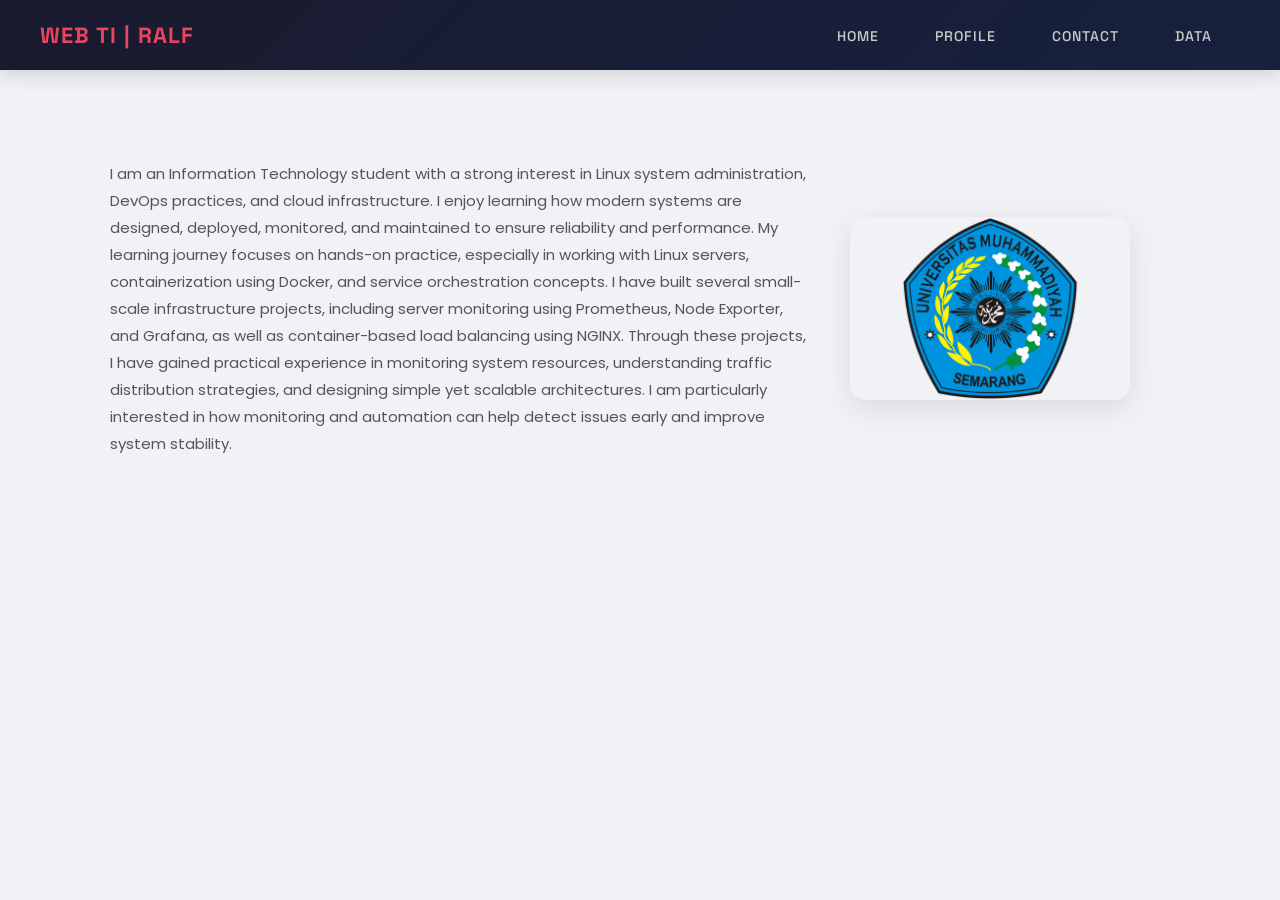
<file: index.html>
<!DOCTYPE html>
<html lang="en">
<head>
    <meta charset="UTF-8">
    <meta name="viewport" content="width=device-width, initial-scale=1.0">
    <title>WEB TI | RALF</title>
    <link rel="stylesheet" href="asset/style.css">
    <link rel="preconnect" href="https://fonts.googleapis.com">
<link rel="preconnect" href="https://fonts.gstatic.com" crossorigin>
<link href="https://fonts.googleapis.com/css2?family=Montserrat:ital,wght@0,100..900;1,100..900&family=Open+Sans:ital,wght@0,300..800;1,300..800&family=Poppins:ital,wght@0,100;0,200;0,300;0,400;0,500;0,600;0,700;0,800;0,900;1,100;1,200;1,300;1,400;1,500;1,600;1,700;1,800;1,900&family=Space+Grotesk:wght@300..700&family=Ubuntu:ital,wght@0,300;0,400;0,500;0,700;1,300;1,400;1,500;1,700&display=swap" rel="stylesheet">
</head>
<body>
<header>
        <h1>WEB TI | RALF</h1>
        <table cellspacing="0" cellpadding="10px">
        <tr>
        <td><a href="index.html">home</a></td>
        <td><a href="profile.html">profile</a></td>
        <td><a href="contact.html">contact</a></td>
        <td><a href="mahasiswa.html">data</a></td>
    </tr>
    </table>
</header>
    <br><br>
    <main>
        <p>I am an Information Technology student with a strong interest in Linux system administration, DevOps practices, and cloud infrastructure. I enjoy learning how modern systems are designed, deployed, monitored, and maintained to ensure reliability and performance.

My learning journey focuses on hands-on practice, especially in working with Linux servers, containerization using Docker, and service orchestration concepts. I have built several small-scale infrastructure projects, including server monitoring using Prometheus, Node Exporter, and Grafana, as well as container-based load balancing using NGINX.

Through these projects, I have gained practical experience in monitoring system resources, understanding traffic distribution strategies, and designing simple yet scalable architectures. I am particularly interested in how monitoring and automation can help detect issues early and improve system stability.</p>
        <img src="asset/Logo-Universitas-Muhammadiyah-Semarang.png" alt="" width="350">
        
    </main>
</body>
</html>
</file>
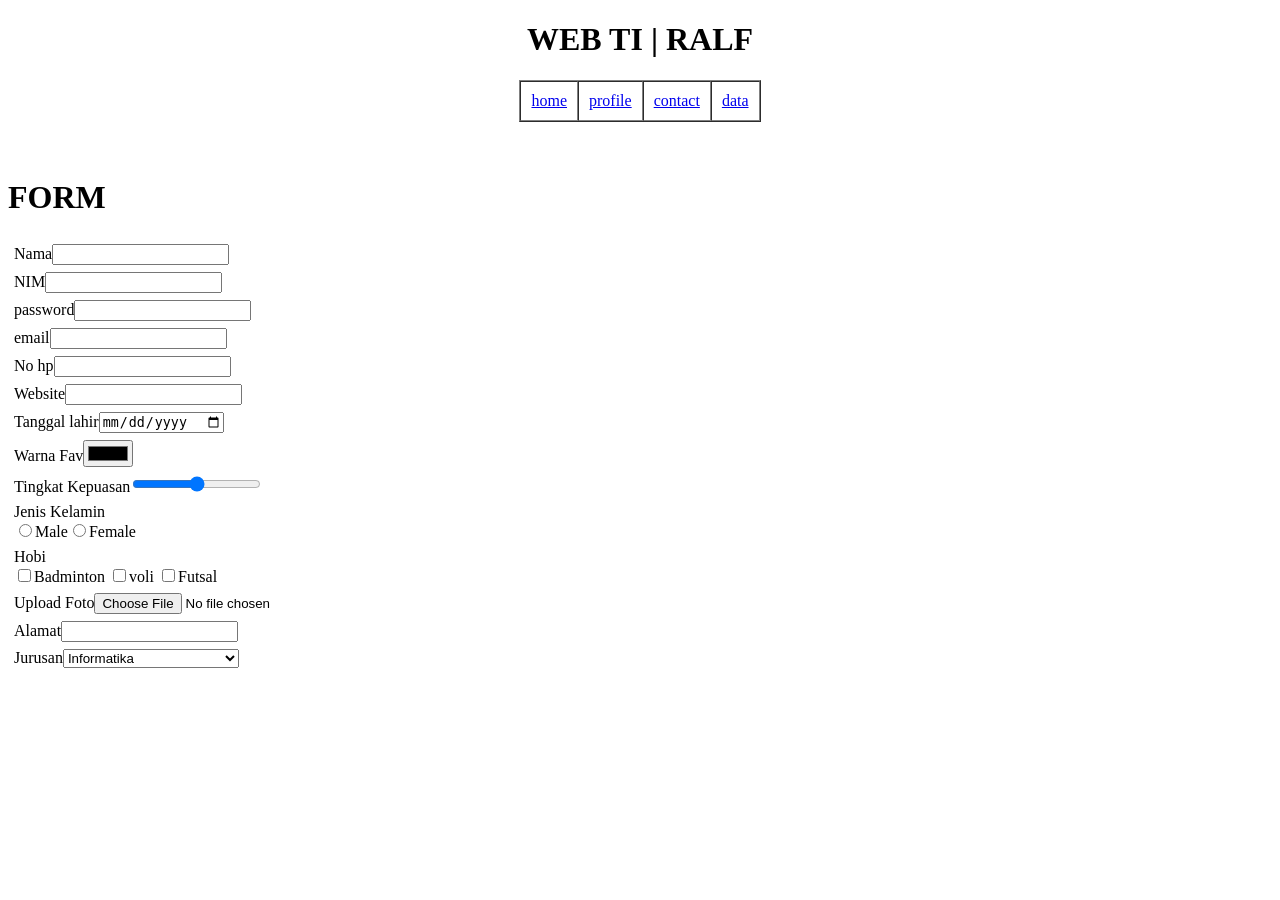
<file: contact.html>
<!DOCTYPE html>
<html lang="en">
<head>
    <meta charset="UTF-8">
    <meta name="viewport" content="width=device-width, initial-scale=1.0">
    <title>Document</title>
</head>
<body>
    <h1 align="center">WEB TI | RALF</h1>
        <table border="1" cellspacing="0" cellpadding="10px" align="center">
            <tr>
        <td><a href="index.html">home</a></td>
        <td><a href="profile.html">profile</a></td>
        <td><a href="contact.html">contact</a></td>
        <td><a href="mahasiswa.html">data</a></td>
    </tr>
    </table>
    <br><br>
    <h1>FORM</h1>
    <form action="">
    <table cellspacing="5">
        <tr>
            <td><label for="">Nama</label><input type="text"></td>
        </tr>
        <tr>
            <td><label for="">NIM</label><input type="number" name="" id=""></td>
        </tr>
        <tr>
            <td><label for="">password</label><input type="password"></td>
        </tr>
        <tr>
            <td><label for="">email</label><input type="email" name="" id=""></td>
        </tr>
        <tr>
            <td><label for="">No hp</label><input type="tel"></td>
        </tr>
        <tr>
            <td><label for="">Website</label><input type="url" name="" id=""></td>
        </tr>
        <tr>
            <td><label for="">Tanggal lahir</label><input type="date" name="" id=""></td>
        </tr>
        <tr>
            <td><label for="">Warna Fav</label><input type="color" name="" id=""></td>
        </tr>
        <tr>
            <td><label for="">Tingkat Kepuasan</label><input type="range"></td>
        </tr>
        <tr>
            <td><label for="Jenis kelamin">Jenis Kelamin</label><br>
                <input type="radio"><label for="">Male</label><input type="radio"><label for="">Female</label></td>
        </tr>
        <tr>
            <td><label for="">Hobi</label><br>
                <input type="checkbox"><label for="">Badminton</label>
                <input type="checkbox"><label for="">voli</label>
                <input type="checkbox"><label for="">Futsal</label></td>
        </tr>
        <tr>
            <td><label for="">Upload Foto</label><input type="file">
            </td>
        </tr>
        <tr>
            <td><label for="">Alamat</label><input type="textarea"></td>
        </tr>
        <tr>
            <td><label for="">Jurusan</label><select name="cars" id="cars">
  <option value="">Informatika</option>
  <option value="">Teknologi Informasi</option>
  <option value="">Desain Komunikasi Visual</option>
  <option value="">Artificial Intelligence</option></td>
        </tr>
        <tr>
            <td></td>
        </tr>
    </table>
</form>
</body>
</html>
</file>
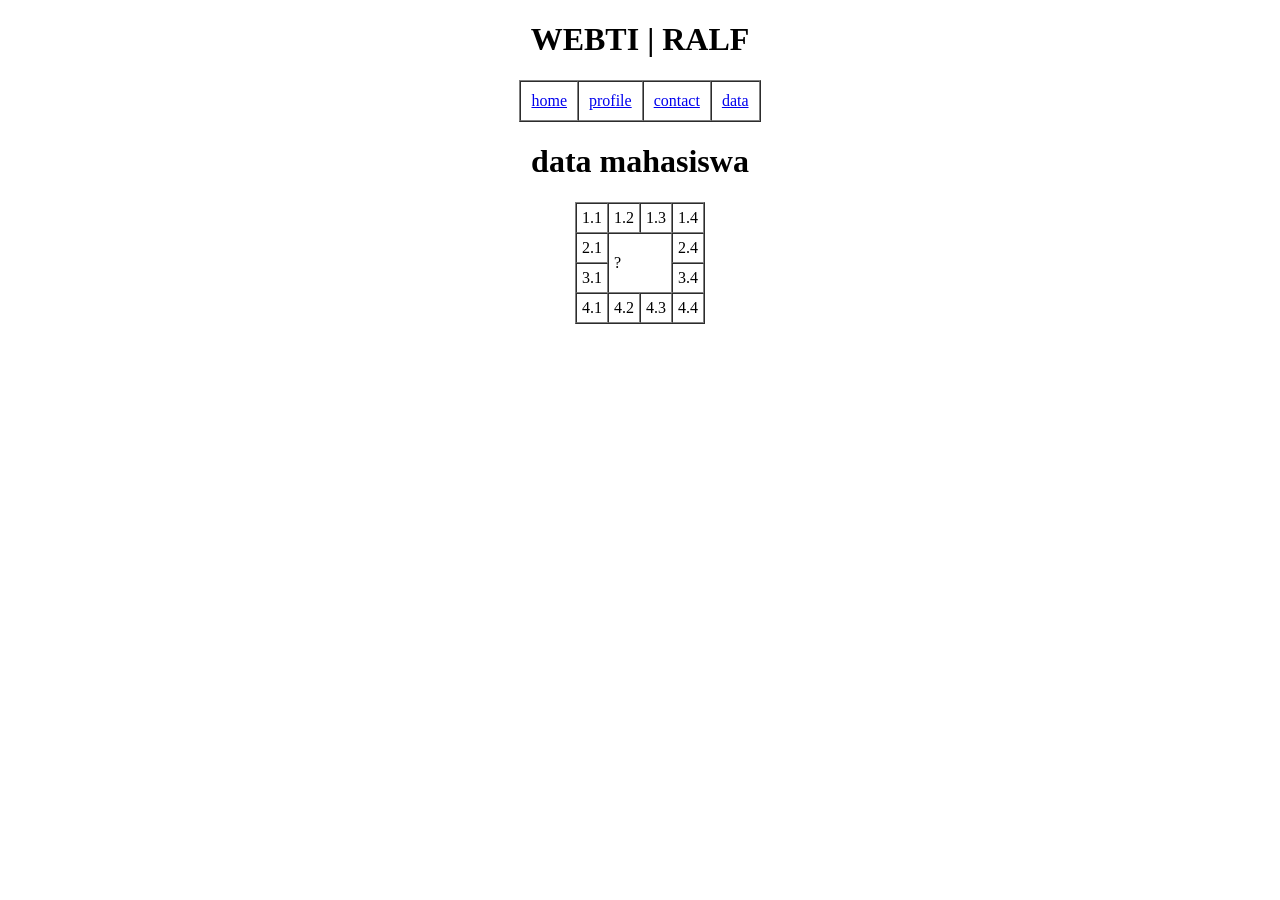
<file: mahasiswa.html>
<!DOCTYPE html>
<html lang="en">

<head>
    <meta charset="UTF-8">
    <meta name="viewport" content="width=device-width, initial-scale=1.0">
    <title>Document</title>
</head>

<body>
    <h1 align="center">WEBTI | RALF</h1>
    <table border="1" cellspacing="0" cellpadding="10px" align="center">
        <tr>
            <td><a href="index.html">home</a></td>
            <td><a href="profile.html">profile</a></td>
            <td><a href="contact.html">contact</a></td>
            <td><a href="mahasiswa.html">data</a></td>
        </tr>
    </table>
    <h1 align="center">data mahasiswa</h1>
    <table border="1" cellpadding="5px" cellspacing="0" align="center">
        <tr>
            <td>1.1</td>
            <td>1.2</td>
            <td>1.3</td>
            <td>1.4</td>
        </tr>
        <tr>
            <td>2.1</td>
            <td colspan="2" rowspan="2">?</td>
            <td>2.4</td>
        </tr>
        <tr>
            <td>3.1</td>
            <td>3.4</td>
        </tr>
        <tr>
            <td>4.1</td>
            <td>4.2</td>
            <td>4.3</td>
            <td>4.4</td>
        </tr>
        
    </table>

</body>

</html>
</file>
<file: asset/style.css>
@import url('https://fonts.googleapis.com/css2?family=Montserrat:ital,wght@0,100..900;1,100..900&family=Open+Sans:ital,wght@0,300..800;1,300..800&family=Poppins:ital,wght@0,100;0,200;0,300;0,400;0,500;0,600;0,700;0,800;0,900;1,100;1,200;1,300;1,400;1,500;1,600;1,700;1,800;1,900&family=Space+Grotesk:wght@300..700&family=Ubuntu:ital,wght@0,300;0,400;0,500;0,700;1,300;1,400;1,500;1,700&display=swap');

* {
    margin: 0;
    padding: 0;
    box-sizing: border-box;
}

body {
    font-family: "Poppins", sans-serif;
    background-color: #f0f2f5;
    color: #333;
    min-height: 100vh;
}

/* ========== HEADER / NAVIGATION ========== */
header {
    display: flex;
    justify-content: space-between;
    align-items: center;
    padding: 0 40px;
    background: linear-gradient(135deg, #1a1a2e, #16213e);
    height: 70px;
    box-shadow: 0 4px 20px rgba(0, 0, 0, 0.15);
    position: sticky;
    top: 0;
    z-index: 100;
}

header h1 {
    font-family: "Space Grotesk", sans-serif;
    font-size: 22px;
    color: #e94560;
    letter-spacing: 1px;
}

header table {
    border: none;
}

header table td {
    border: none;
    padding: 0 12px;
}

header table a {
    font-family: "Space Grotesk", sans-serif;
    font-size: 14px;
    font-weight: 500;
    color: #ccc;
    text-decoration: none;
    text-transform: uppercase;
    letter-spacing: 1px;
    padding: 8px 16px;
    border-radius: 6px;
    transition: all 0.3s ease;
}

header table a:hover {
    color: #fff;
    background-color: rgba(233, 69, 96, 0.3);
}

/* ========== PAGE TITLES ========== */
h2 {
    font-family: "Space Grotesk", sans-serif;
    font-size: 28px;
    color: #1a1a2e;
    margin: 30px 0 20px;
}

/* ========== CONTAINER ========== */
.container {
    max-width: 1100px;
    margin: 0 auto;
    padding: 20px;
}

/* ========== DATA TABLE (mahasiswa.php) ========== */
.data-header {
    display: flex;
    justify-content: space-between;
    align-items: center;
    max-width: 1100px;
    margin: 30px auto 15px;
    padding: 0 20px;
}

.data-header h2 {
    margin: 0;
}

.table-wrapper {
    max-width: 1100px;
    margin: 0 auto 40px;
    padding: 0 20px;
    overflow-x: auto;
}

.data-table {
    width: 100%;
    border-collapse: collapse;
    background: #fff;
    border-radius: 12px;
    overflow: hidden;
    box-shadow: 0 4px 15px rgba(0, 0, 0, 0.08);
}

.data-table thead tr {
    background: linear-gradient(135deg, #1a1a2e, #16213e);
}

.data-table th {
    font-family: "Space Grotesk", sans-serif;
    font-size: 13px;
    font-weight: 600;
    color: #fff;
    text-transform: uppercase;
    letter-spacing: 1px;
    padding: 14px 16px;
    text-align: left;
}

.data-table td {
    padding: 12px 16px;
    border-bottom: 1px solid #eee;
    font-size: 14px;
    vertical-align: middle;
}

.data-table tbody tr:hover {
    background-color: #f8f9ff;
    transition: background-color 0.2s ease;
}

.data-table tbody tr:last-child td {
    border-bottom: none;
}

.data-table img {
    border-radius: 8px;
    object-fit: cover;
    border: 2px solid #eee;
}

/* ========== BUTTONS ========== */
.btn {
    display: inline-block;
    font-family: "Space Grotesk", sans-serif;
    font-size: 13px;
    font-weight: 600;
    text-transform: uppercase;
    letter-spacing: 0.5px;
    padding: 8px 20px;
    border: none;
    border-radius: 8px;
    cursor: pointer;
    text-decoration: none;
    transition: all 0.3s ease;
}

.btn-primary {
    background: linear-gradient(135deg, #e94560, #c23152);
    color: #fff;
    box-shadow: 0 4px 12px rgba(233, 69, 96, 0.3);
}

.btn-primary:hover {
    transform: translateY(-2px);
    box-shadow: 0 6px 20px rgba(233, 69, 96, 0.4);
}

.btn-success {
    background: linear-gradient(135deg, #0f9b58, #0a7c42);
    color: #fff;
    box-shadow: 0 4px 12px rgba(15, 155, 88, 0.3);
}

.btn-success:hover {
    transform: translateY(-2px);
    box-shadow: 0 6px 20px rgba(15, 155, 88, 0.4);
}

.btn-danger {
    background: linear-gradient(135deg, #e74c3c, #c0392b);
    color: #fff;
    box-shadow: 0 4px 12px rgba(231, 76, 60, 0.3);
}

.btn-danger:hover {
    transform: translateY(-2px);
    box-shadow: 0 6px 20px rgba(231, 76, 60, 0.4);
}

.btn-secondary {
    background: #6c757d;
    color: #fff;
}

.btn-secondary:hover {
    background: #5a6268;
    transform: translateY(-2px);
}

.action-divider {
    color: #ccc;
    margin: 0 4px;
}

/* ========== FORMS (edit.php, tambah.php) ========== */
.form-container {
    max-width: 600px;
    margin: 20px auto 40px;
    background: #fff;
    padding: 35px 40px;
    border-radius: 12px;
    box-shadow: 0 4px 15px rgba(0, 0, 0, 0.08);
}

.form-container table {
    width: 100%;
    border: none;
}

.form-container td {
    padding: 8px 0;
    border: none;
    vertical-align: middle;
}

.form-container label {
    font-family: "Space Grotesk", sans-serif;
    font-size: 14px;
    font-weight: 600;
    color: #1a1a2e;
    min-width: 80px;
    display: inline-block;
}

.form-container input[type="text"],
.form-container input[type="email"],
.form-container input[type="number"],
.form-container input[type="password"],
.form-container input[type="tel"],
.form-container input[type="url"],
.form-container input[type="date"],
.form-container select {
    width: 100%;
    padding: 10px 14px;
    font-family: "Poppins", sans-serif;
    font-size: 14px;
    border: 2px solid #e0e0e0;
    border-radius: 8px;
    background: #f8f9fa;
    transition: all 0.3s ease;
    outline: none;
}

.form-container input:focus,
.form-container select:focus {
    border-color: #e94560;
    background: #fff;
    box-shadow: 0 0 0 3px rgba(233, 69, 96, 0.1);
}

.form-container input[type="file"] {
    font-family: "Poppins", sans-serif;
    font-size: 14px;
    padding: 8px;
    border: 2px dashed #d0d0d0;
    border-radius: 8px;
    background: #f8f9fa;
    width: 100%;
    cursor: pointer;
    transition: border-color 0.3s ease;
}

.form-container input[type="file"]:hover {
    border-color: #e94560;
}

.form-container .form-actions {
    padding-top: 15px;
}

.form-container .form-actions .btn {
    margin-right: 10px;
}

/* ========== MAIN (index.php) ========== */
main {
    max-width: 1100px;
    margin: 40px auto;
    padding: 0 20px;
    display: flex;
    align-items: center;
    gap: 40px;
}

main p {
    font-family: "Poppins", sans-serif;
    font-size: 15px;
    line-height: 1.8;
    color: #555;
    max-width: 700px;
}

main img {
    max-width: 280px;
    border-radius: 16px;
    box-shadow: 0 8px 30px rgba(0, 0, 0, 0.1);
}

/* ========== CONTACT PAGE ========== */
.contact-form {
    max-width: 600px;
    margin: 20px auto 40px;
    background: #fff;
    padding: 35px 40px;
    border-radius: 12px;
    box-shadow: 0 4px 15px rgba(0, 0, 0, 0.08);
}

.contact-form table {
    width: 100%;
    border: none;
}

.contact-form td {
    padding: 8px 0;
    border: none;
    vertical-align: middle;
}

.contact-form label {
    font-family: "Space Grotesk", sans-serif;
    font-size: 13px;
    font-weight: 600;
    color: #1a1a2e;
    display: block;
    margin-bottom: 4px;
}

.contact-form input[type="text"],
.contact-form input[type="email"],
.contact-form input[type="number"],
.contact-form input[type="password"],
.contact-form input[type="tel"],
.contact-form input[type="url"],
.contact-form input[type="date"],
.contact-form select {
    width: 100%;
    padding: 10px 14px;
    font-family: "Poppins", sans-serif;
    font-size: 14px;
    border: 2px solid #e0e0e0;
    border-radius: 8px;
    background: #f8f9fa;
    transition: all 0.3s ease;
    outline: none;
}

.contact-form input:focus,
.contact-form select:focus {
    border-color: #e94560;
    background: #fff;
    box-shadow: 0 0 0 3px rgba(233, 69, 96, 0.1);
}

.contact-form input[type="file"] {
    padding: 8px;
    border: 2px dashed #d0d0d0;
    border-radius: 8px;
    background: #f8f9fa;
    width: 100%;
    cursor: pointer;
}

.contact-form input[type="color"] {
    width: 50px;
    height: 40px;
    border: 2px solid #e0e0e0;
    border-radius: 8px;
    cursor: pointer;
}

.contact-form input[type="range"] {
    width: 100%;
    accent-color: #e94560;
}

.contact-form input[type="radio"],
.contact-form input[type="checkbox"] {
    accent-color: #e94560;
    margin-right: 4px;
}

.contact-form textarea {
    width: 100%;
    padding: 10px 14px;
    font-family: "Poppins", sans-serif;
    font-size: 14px;
    border: 2px solid #e0e0e0;
    border-radius: 8px;
    background: #f8f9fa;
    outline: none;
    resize: vertical;
    min-height: 80px;
}

.contact-form textarea:focus {
    border-color: #e94560;
    background: #fff;
    box-shadow: 0 0 0 3px rgba(233, 69, 96, 0.1);
}

.radio-group,
.checkbox-group {
    display: flex;
    gap: 15px;
    align-items: center;
}

/* ========== RESPONSIVE ========== */
@media (max-width: 768px) {
    header {
        flex-direction: column;
        height: auto;
        padding: 15px 20px;
        gap: 10px;
    }

    header table td {
        padding: 4px 8px;
    }

    main {
        flex-direction: column;
        text-align: center;
    }

    .form-container,
    .contact-form {
        margin: 20px 10px;
        padding: 25px 20px;
    }

    .data-header {
        flex-direction: column;
        gap: 10px;
        align-items: flex-start;
    }
}
</file>
